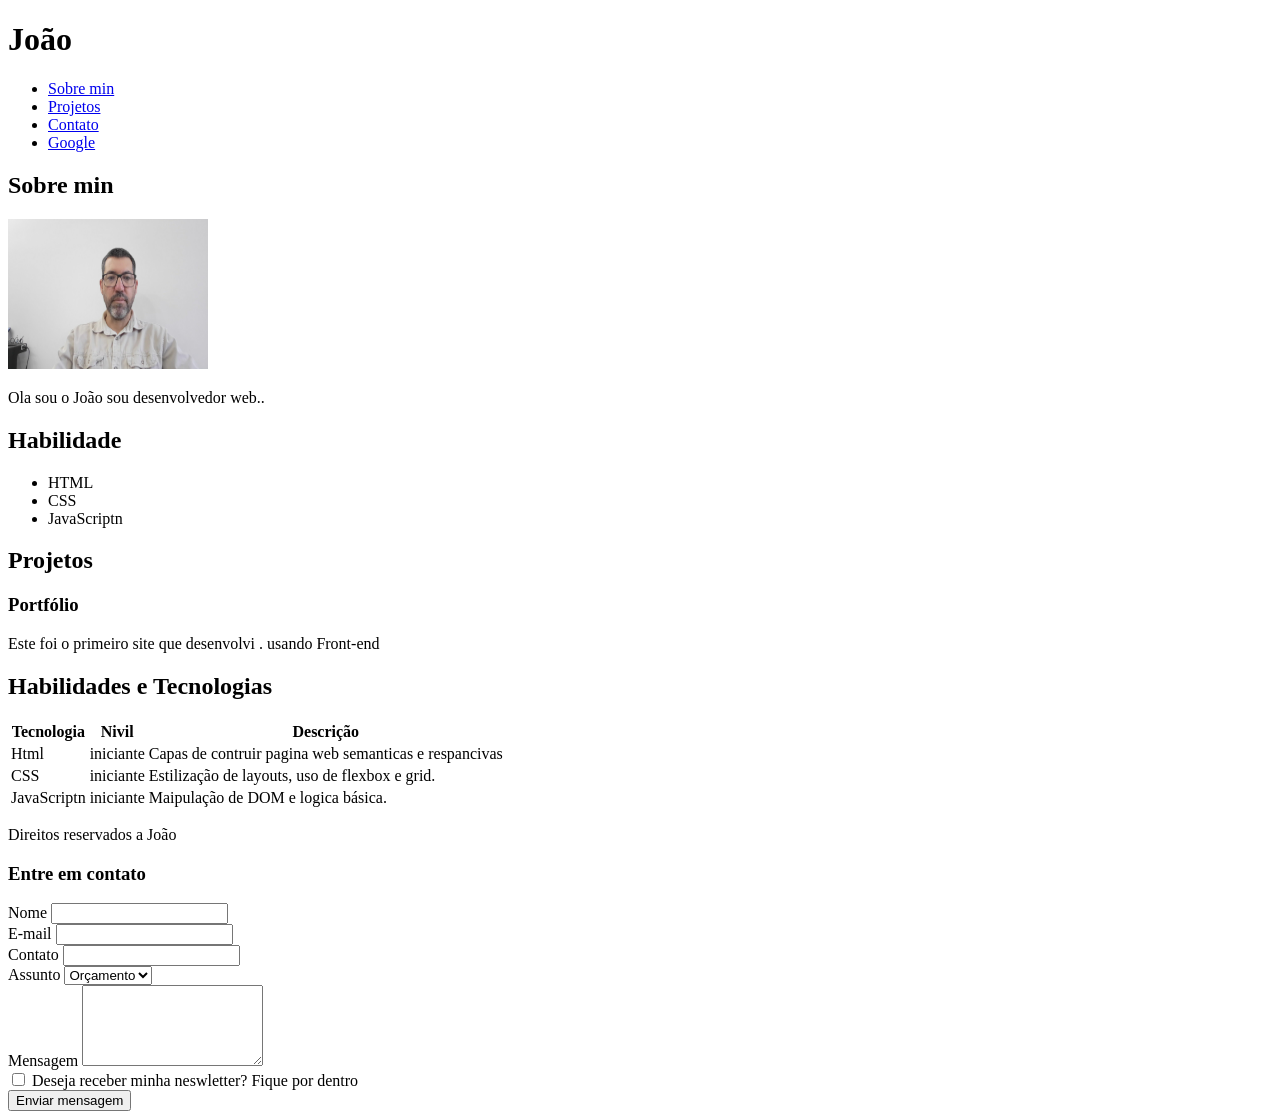
<file: index.html>
<!DOCTYPE html>
<html lang="pt-br">

<head>
    <meta charset="UTF-8">
    <meta name="viewport" content="width=device-width, initial-scale=1.0">
    <title>Titolo da pagina</title>
</head>

<body>
    <header>
        <h1>João</h1>
        <nav><!--seção de navegação do site -->
            <ul><!--lista não ordenada para links do site -->
                <li> <a href="#sobre">Sobre min</a></li>
                <li> <a href="#projeto">Projetos</a></li>
                <li> <a href="#contato">Contato</a></li>
                <li> <a href="https://google.com.br" target="-blank">Google</a></li>


            </ul>

        </nav>
    </header>
    <main>
        <section id="sobre">
            <h2>Sobre min</h2>

            <img src="imagen.jpg" alt="Minha Foto" width="200" height="150">


            <article>
                <p>Ola sou o João sou desenvolvedor web..</p>
            </article>

        </section>
        <aside>

            <h2>Habilidade</h2>
            <ul>
                <li>HTML</li>
                <li>CSS</li>
                <li>JavaScriptn</li>
            </ul>
        </aside>

        <section id="projeto">
            <h2>Projetos</h2>
            <article>
                <h3>Portfólio</h3>
                <p>
                    Este foi o primeiro site que desenvolvi . usando Front-end
                </p>
            </article>
        </section>

        <section id="habilidades">
            <h2>Habilidades e Tecnologias </h2>
            <table>
                <thead>
                    <tr>
                        <th>Tecnologia </th>
                        <th>Nivil </th>
                        <th>Descrição </th>

                    </tr>
                </thead>


                <tbody>
                    <tr>
                        <td>Html </td>
                        <td>iniciante </td>
                        <td>Capas de contruir pagina web semanticas e respancivas</td>
                    </tr>
                    <tr>
                        <td>CSS</td>
                        <td>iniciante </td>
                        <td>Estilização de layouts, uso de flexbox e grid.</td>
                    </tr>
                    <tr>
                        <td>JavaScriptn </td>
                        <td>iniciante </td>
                        <td>Maipulação de DOM e logica básica.</td>
                    </tr>
                </tbody>

            </table>


        </section>
    </main>
    <footer>

        <p>Direitos reservados a João </p>
        <h3>Entre em contato</h3>
        <form action="">
            <label for="name">Nome</label>
            <input type="text " id="name" name="name"><br>

            <label for="email">E-mail</label>
            <input type="email " id="email" name="email"><br>

            <label for="contato">Contato</label>
            <input type="contato" id="contato" name="contato"><br>

            <label for="asunto">Assunto</label>
            <select name="assunto" id="assunto">
                <option value="orcamento">Orçamento</option>
                <option value="duvida">Duvida</option>
                <option value="outros">Outros</option>
            </select>
            <br>
            <label for="mensagem">Mensagem</label>
            <textarea name="mensagem" id="mensagem" cols="20" rows="5"></textarea>
            <br>
            <input type="checkbox" id="inscricao" name="inscricao">
            <label for="inscricao"> Deseja receber minha neswletter? Fique por dentro</label>
            <br>
            <input type="submit" value="Enviar mensagem">


        </form>
    </footer>




</body>

</html>
</file>
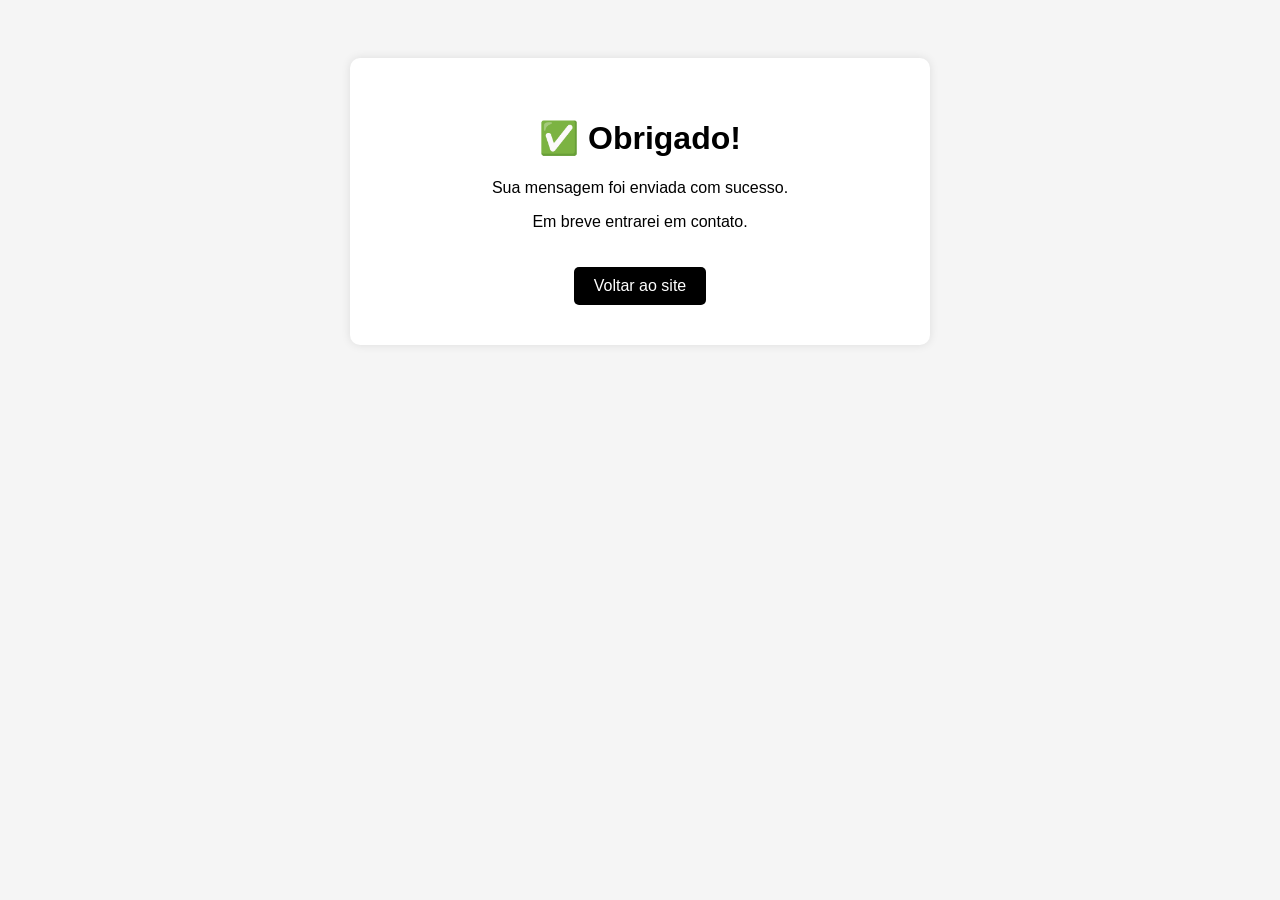
<file: obrigado.html>
<!DOCTYPE html>
<html lang="pt-br">

<head>
    <meta charset="UTF-8">
    <title>Mensagem enviada</title>

    <style>
        body {
            font-family: Arial;
            text-align: center;
            padding: 50px;
            background: #f5f5f5;
        }

        .caixa {
            background: white;
            padding: 40px;
            max-width: 500px;
            margin: auto;
            border-radius: 10px;
            box-shadow: 0 0 10px rgba(0, 0, 0, 0.1);
        }

        a {
            display: inline-block;
            margin-top: 20px;
            text-decoration: none;
            background: black;
            color: white;
            padding: 10px 20px;
            border-radius: 5px;
        }
    </style>

</head>

<body>

    <div class="caixa">

        <h1>✅ Obrigado!</h1>

        <p>Sua mensagem foi enviada com sucesso.</p>

        <p>Em breve entrarei em contato.</p>

        <a href="index.html">Voltar ao site</a>

    </div>

</body>

</html>
</file>
